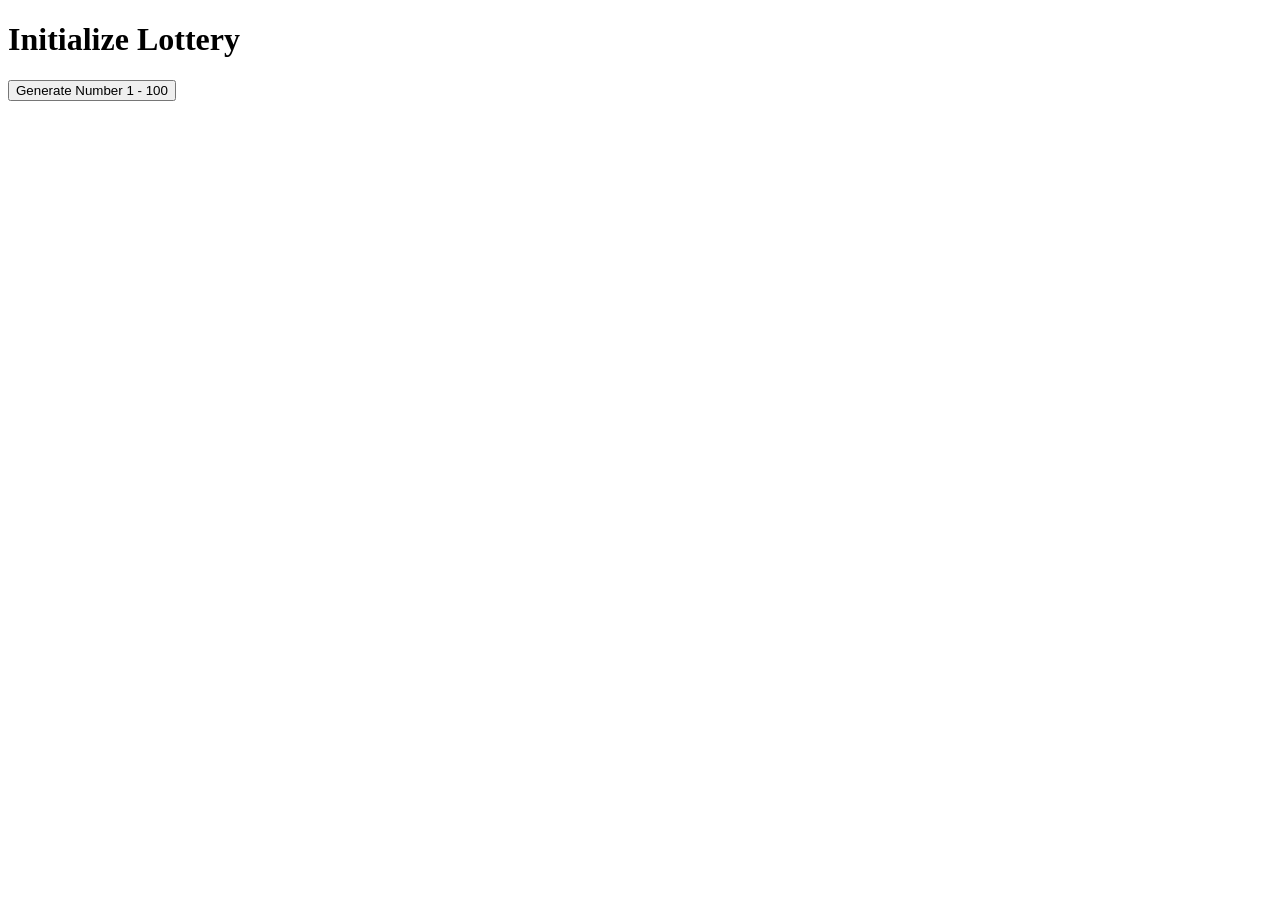
<file: init.html>
<!DOCTYPE html>
<html lang="id">
<head>
    <meta charset="UTF-8">
    <meta name="viewport" content="width=device-width, initial-scale=1.0">
    <title>Initialize Lottery</title>
</head>
<body>

    <h1>Initialize Lottery</h1>

    <button id="initBtn">
        Generate Number 1 - 100
    </button>

    <script type="module" src="js/init.js"></script>

</body>
</html>
</file>
